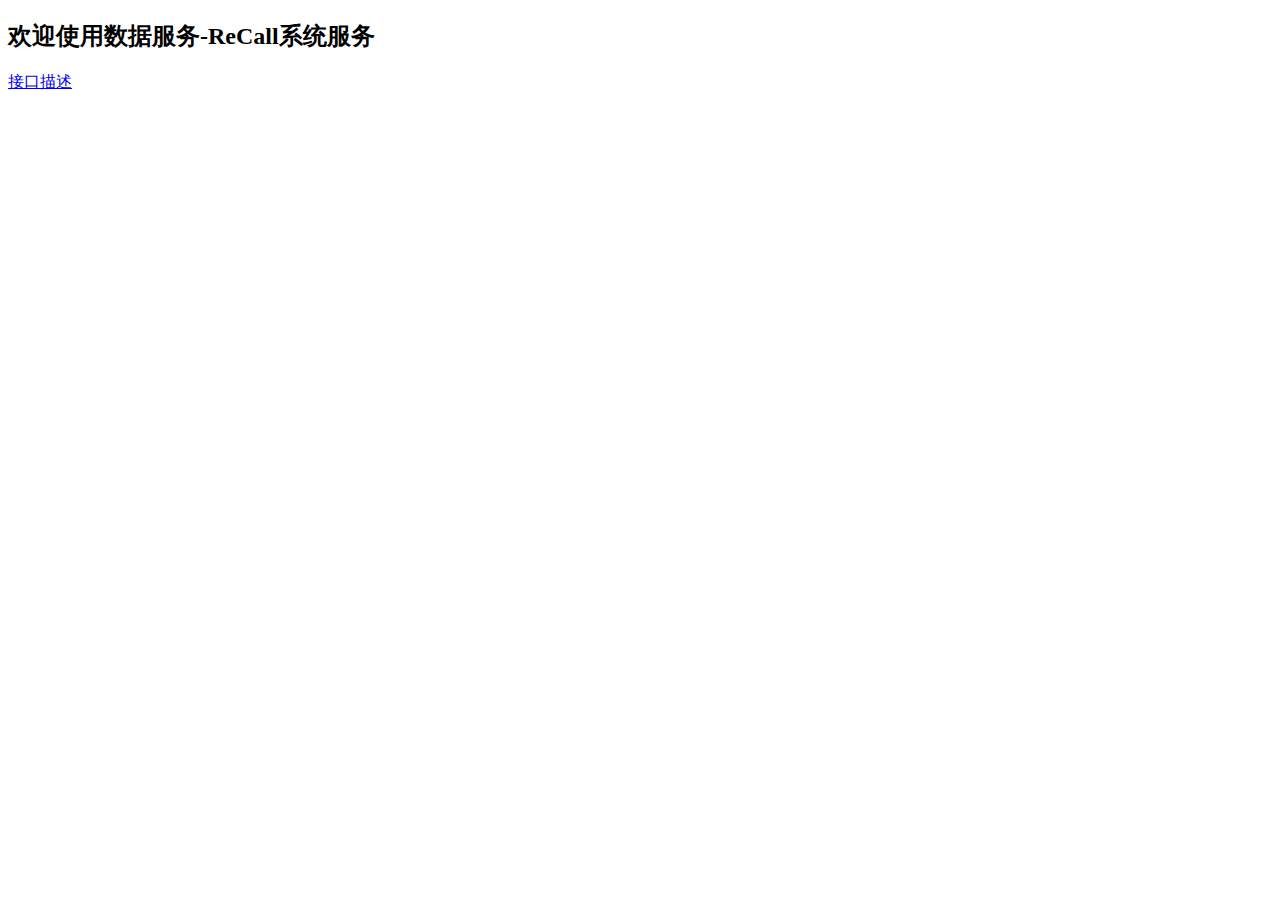
<file: src/main/resources/public/index.html>
<!DOCTYPE html>
<html xmlns="http://www.w3.org/1999/xhtml" xmlns:th="http://www.thymeleaf.org"
      xmlns:sec="http://www.thymeleaf.org/thymeleaf-extras-springsecurity3">
    <head>
        <title>BI数据服务</title>
    </head>
    <body>
        <h2 th:inline="text">欢迎使用数据服务-ReCall系统服务</h2>
        <p>
        <a href="swagger/index.html"><span>接口描述</span></a>
    </body>
</html>
</file>
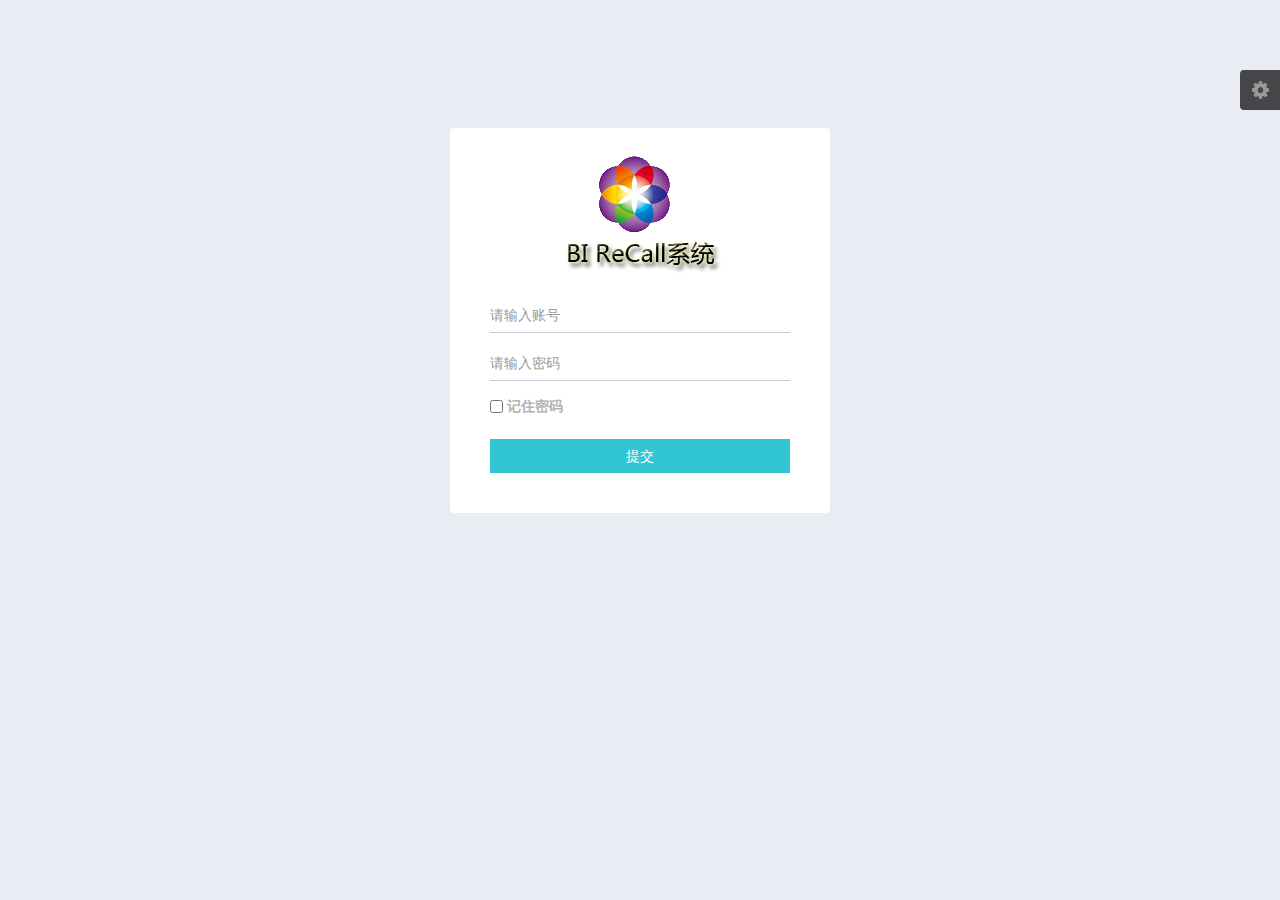
<file: src/main/resources/public/login.html>
<!DOCTYPE html>
<html lang="en">

<head>
    <meta charset="utf-8">
    <meta http-equiv="X-UA-Compatible" content="IE=edge">
    <title>Amaze UI Admin index Examples</title>
    <meta name="description" content="这是一个 index 页面">
    <meta name="keywords" content="index">
    <meta name="viewport" content="width=device-width, initial-scale=1">
    <meta name="renderer" content="webkit">
    <meta http-equiv="Cache-Control" content="no-siteapp" />
    <link rel="icon" type="image/png" href="assets/i/favicon.png">
    <link rel="apple-touch-icon-precomposed" href="assets/i/app-icon72x72@2x.png">
    <meta name="apple-mobile-web-app-title" content="Amaze UI" />
    <link rel="stylesheet" href="assets/css/amazeui.min.css" />
    <link rel="stylesheet" href="assets/css/amazeui.datatables.min.css" />
    <link rel="stylesheet" href="assets/css/app.css">
    <script src="assets/js/jquery.min.js"></script>

</head>

<body data-type="login">
    <script src="assets/js/theme.js"></script>
    <div class="am-g tpl-g">
        <!-- 风格切换 -->
        <div class="tpl-skiner">
            <div class="tpl-skiner-toggle am-icon-cog">
            </div>
            <div class="tpl-skiner-content">
                <div class="tpl-skiner-content-title">
                    选择主题
                </div>
                <div class="tpl-skiner-content-bar">
                    <span class="skiner-color skiner-white" data-color="theme-white"></span>
                    <span class="skiner-color skiner-black" data-color="theme-black"></span>
                </div>
            </div>
        </div>
        <div class="tpl-login">
            <div class="tpl-login-content">
                <div class="tpl-login-logo">

                </div>



                <form class="am-form tpl-form-line-form">
                    <div class="am-form-group">
                        <input type="text" class="tpl-form-input" id="user-name" placeholder="请输入账号">

                    </div>

                    <div class="am-form-group">
                        <input type="password" class="tpl-form-input" id="user-name" placeholder="请输入密码">

                    </div>
                    <div class="am-form-group tpl-login-remember-me">
                        <input id="remember-me" type="checkbox">
                        <label for="remember-me">
       
                        记住密码
                         </label>

                    </div>

                    <div class="am-form-group">

                        <button type="button" class="am-btn am-btn-primary  am-btn-block tpl-btn-bg-color-success  tpl-login-btn">提交</button>

                    </div>
                </form>
            </div>
        </div>
    </div>
    <script src="assets/js/amazeui.min.js"></script>
    <script src="assets/js/app.js"></script>

</body>

</html>
</file>
<file: src/main/resources/public/assets/css/app.css>
ul,
li {
  list-style: none;
  padding: 0;
  margin: 0;
}
header {
  z-index: 1200;
  position: relative;
}
.tpl-header-logo {
  width: 240px;
  height: 57px;
  display: table;
  text-align: center;
  position: relative;
  z-index: 1300;
}
.tpl-header-logo a {
  display: table-cell;
  vertical-align: middle;
}
.tpl-header-logo img {
  width: 170px;
}
.tpl-header-fluid {
  margin-left: 240px;
  height: 56px;
  padding-left: 20px;
  padding-right: 20px;
}
.tpl-header-switch-button {
  margin-top: 0px;
  margin-bottom: 0px;
  float: left;
  color: #cfcfcf;
  margin-left: -20px;
  margin-right: 0;
  border: 0;
  border-radius: 0;
  padding: 0px 22px;
  font-size: 22px;
  line-height: 55px;
}
.tpl-header-switch-button:hover {
  outline: none;
}
.tpl-header-search-form {
  height: 54px;
  line-height: 52px;
  margin-left: 10px;
}
.tpl-header-search-box,
.tpl-header-search-btn {
  transition: all 0.4s ease-in-out;
  color: #848c90;
  background: none;
  border: none;
  outline: none;
}
.tpl-header-search-box {
  font-size: 14px;
}
.tpl-header-search-box:hover,
.tpl-header-search-box:active {
  color: #fff;
}
.tpl-header-search-btn {
  font-size: 15px;
}
.tpl-header-search-btn:hover,
.tpl-header-search-btn:active {
  color: #fff;
}
.tpl-header-navbar {
  color: #fff;
}
.tpl-header-navbar li {
  float: left;
}
.tpl-header-navbar a {
  line-height: 56px;
  display: block;
  padding: 0 16px;
  position: relative;
}
.tpl-header-navbar a .item-feed-badge {
  position: absolute;
  top: 9px;
  left: 25px;
}
ul.tpl-dropdown-content {
  padding: 10px;
  margin-top: 0;
  width: 300px;
  background-color: #2f3638;
  border: 1px solid #525e62;
  border-radius: 0;
}
ul.tpl-dropdown-content li {
  float: none;
}
ul.tpl-dropdown-content:before,
ul.tpl-dropdown-content:after {
  display: none;
}
ul.tpl-dropdown-content .tpl-dropdown-menu-notifications-title {
  font-size: 12px;
  float: left;
  color: rgba(255, 255, 255, 0.7);
}
ul.tpl-dropdown-content .tpl-dropdown-menu-notifications-time {
  float: right;
  text-align: right;
  color: rgba(255, 255, 255, 0.7);
  font-size: 11px;
  width: 50px;
  margin-left: 10px;
}
ul.tpl-dropdown-content .tpl-dropdown-menu-notifications:last-child .tpl-dropdown-menu-notifications-item {
  text-align: center;
  border: none;
  font-size: 12px;
}
ul.tpl-dropdown-content .tpl-dropdown-menu-notifications:last-child .tpl-dropdown-menu-notifications-item i {
  margin-left: -6px;
}
ul.tpl-dropdown-content .tpl-dropdown-menu-messages:last-child .tpl-dropdown-menu-messages-item {
  text-align: center;
  border: none;
  font-size: 12px;
}
ul.tpl-dropdown-content .tpl-dropdown-menu-messages:last-child .tpl-dropdown-menu-messages-item i {
  margin-left: -6px;
}
ul.tpl-dropdown-content .tpl-dropdown-menu-notifications-item,
ul.tpl-dropdown-content .tpl-dropdown-menu-messages-item {
  padding: 12px;
  color: #fff;
  line-height: 20px;
  border-bottom: 1px solid rgba(255, 255, 255, 0.15);
}
ul.tpl-dropdown-content .tpl-dropdown-menu-notifications-item:hover,
ul.tpl-dropdown-content .tpl-dropdown-menu-messages-item:hover,
ul.tpl-dropdown-content .tpl-dropdown-menu-notifications-item:focus,
ul.tpl-dropdown-content .tpl-dropdown-menu-messages-item:focus {
  background-color: #465154;
  color: #fff;
}
ul.tpl-dropdown-content .tpl-dropdown-menu-notifications-item .menu-messages-ico,
ul.tpl-dropdown-content .tpl-dropdown-menu-messages-item .menu-messages-ico {
  line-height: initial;
  float: left;
  width: 35px;
  height: 35px;
  border-radius: 50%;
  margin-right: 10px;
  margin-top: 6px;
  overflow: hidden;
}
ul.tpl-dropdown-content .tpl-dropdown-menu-notifications-item .menu-messages-ico img,
ul.tpl-dropdown-content .tpl-dropdown-menu-messages-item .menu-messages-ico img {
  width: 100%;
  height: auto;
  vertical-align: middle;
}
ul.tpl-dropdown-content .tpl-dropdown-menu-notifications-item .menu-messages-time,
ul.tpl-dropdown-content .tpl-dropdown-menu-messages-item .menu-messages-time {
  float: right;
  text-align: right;
  color: rgba(255, 255, 255, 0.7);
  font-size: 11px;
  width: 40px;
  margin-left: 10px;
}
ul.tpl-dropdown-content .tpl-dropdown-menu-notifications-item .menu-messages-content,
ul.tpl-dropdown-content .tpl-dropdown-menu-messages-item .menu-messages-content {
  display: block;
  font-size: 13px;
  margin-left: 45px;
  margin-right: 50px;
}
ul.tpl-dropdown-content .tpl-dropdown-menu-notifications-item .menu-messages-content .menu-messages-content-time,
ul.tpl-dropdown-content .tpl-dropdown-menu-messages-item .menu-messages-content .menu-messages-content-time {
  margin-top: 3px;
  color: rgba(255, 255, 255, 0.7);
  font-size: 11px;
}
.am-dimmer {
  z-index: 1200;
}
.am-modal {
  z-index: 1300;
}
.am-datepicker-dropdown {
  z-index: 1400;
}
.tpl-skiner {
  transition: all 0.4s ease-in-out;
  position: fixed;
  z-index: 10000;
  right: -130px;
  top: 65px;
}
.tpl-skiner.active {
  right: 0px;
}
.tpl-skiner-content {
  background: rgba(0, 0, 0, 0.7);
  width: 130px;
  padding: 15px;
  border-radius: 4px 0 0 4px;
  overflow: hidden;
}
.fc-content .am-icon-close {
  position: absolute;
  right: 0;
  top: 0px;
}
.tpl-skiner-toggle {
  position: absolute;
  top: 5px;
  left: -40px;
  width: 40px;
  color: #969a9b;
  font-size: 20px;
  height: 40px;
  line-height: 40px;
  text-align: center;
  background: rgba(0, 0, 0, 0.7);
  cursor: pointer;
  border-top-left-radius: 4px;
  border-bottom-left-radius: 4px;
}
.tpl-skiner-content-title {
  margin: 0;
  margin-bottom: 4px;
  padding-bottom: 4px;
  font-size: 16px;
  text-transform: uppercase;
  color: #fff;
  border-bottom: 1px solid rgba(255, 255, 255, 0.3);
}
.tpl-skiner-content-bar {
  padding-top: 10px;
}
.tpl-skiner-content-bar .skiner-color {
  transition: all 0.4s ease-in-out;
  float: left;
  width: 25px;
  height: 25px;
  margin-right: 10px;
  cursor: pointer;
}
.tpl-skiner-content-bar .skiner-white {
  background: #fff;
  border: 2px solid #eee;
}
.tpl-skiner-content-bar .skiner-black {
  background: #000;
  border: 2px solid #222;
}
.sub-active {
  color: #fff!important;
}
.left-sidebar {
  transition: all 0.4s ease-in-out;
  width: 240px;
  min-height: 100%;
  padding-top: 57px;
  position: absolute;
  z-index: 1104;
  top: 0;
  left: 0px;
}
.left-sidebar.xs-active {
  left: 0px;
}
.left-sidebar.active {
  left: -240px;
}
.tpl-sidebar-user-panel {
  padding: 22px;
  padding-top: 28px;
}
.tpl-user-panel-profile-picture {
  border-radius: 50%;
  width: 82px;
  height: 82px;
  margin-bottom: 10px;
  overflow: hidden;
}
.tpl-user-panel-profile-picture img {
  width: auto;
  height: 82px;
  vertical-align: middle;
}
.tpl-user-panel-status-icon {
  margin-right: 2px;
}
.user-panel-logged-in-text {
  display: block;
  color: #cfcfcf;
  font-size: 14px;
}
.tpl-user-panel-action-link {
  color: #6d787c;
  font-size: 12px;
}
.tpl-user-panel-action-link:hover {
  color: #a2aaad;
}
.sidebar-nav {
  list-style-type: none;
  padding: 0;
  margin: 0;
}
.sidebar-nav-sub {
  display: none;
}
.sidebar-nav-sub .sidebar-nav-link {
  font-size: 12px;
  padding-left: 30px;
}
.sidebar-nav-sub .sidebar-nav-link a {
  font-size: 12px;
  padding-left: 0;
}
.sidebar-nav-sub .sidebar-nav-link-logo {
  margin-right: 8px;
  width: 20px;
  font-size: 16px;
}
.sidebar-nav-sub-ico-rotate {
  -webkit-transform: rotate(180deg);
  transform: rotate(180deg);
  -webkit-transition: all 300ms;
  transition: all 300ms;
}
.sidebar-nav-link-logo-ico {
  margin-top: 5px;
}
.sidebar-nav-heading {
  padding: 24px 17px;
  font-size: 15px;
  font-weight: 500;
}
.sidebar-nav-heading-info {
  font-size: 12px;
  color: #868E8E;
  padding-left: 10px;
}
.sidebar-nav-link-logo {
  margin-right: 8px;
  width: 20px;
  font-size: 16px;
}
.sidebar-nav-link {
  color: #fff;
}
.sidebar-nav-link a {
  display: block;
  color: #868E8E;
  padding: 10px 17px;
  border-left: #282d2f 3px solid;
  font-size: 14px;
  cursor: pointer;
}
.sidebar-nav-link a.active {
  cursor: pointer;
  border-left: #1CA2CE 3px solid;
  color: #fff;
}
.sidebar-nav-link a:hover {
  color: #fff;
}
.tpl-content-wrapper {
  transition: all 0.4s ease-in-out;
  position: relative;
  margin-left: 240px;
  z-index: 1101;
  min-height: 922px;
  border-bottom-left-radius: 3px;
}
.tpl-content-wrapper.xs-active {
  margin-left: 240px;
}
.tpl-content-wrapper.active {
  margin-left: 0;
}
.page-header {
  background: #424b4f;
  margin-top: 0;
  margin-bottom: 0;
  padding: 40px 0;
  border-bottom: 0;
}
.container-fluid {
  margin-top: 0;
  margin-bottom: 0;
  padding: 40px 0;
  border-bottom: 0;
  padding-left: 20px;
  padding-right: 20px;
}
.row {
  margin-right: -10px;
  margin-left: -10px;
}
.page-header-description {
  margin-top: 4px;
  margin-bottom: 0;
  font-size: 14px;
  color: #e6e6e6;
}
.page-header-heading {
  font-size: 20px;
  font-weight: 400;
}
.page-header-heading .page-header-heading-ico {
  font-size: 28px;
  position: relative;
  top: 3px;
}
.page-header-heading small {
  font-weight: normal;
  line-height: 1;
  color: #B3B3B3;
}
.page-header-button {
  transition: all 0.4s ease-in-out;
  opacity: 0.3;
  float: right;
  outline: none;
  border: 1px solid #fff;
  padding: 16px 36px;
  font-size: 23px;
  line-height: 23px;
  border-radius: 0;
  padding-top: 14px;
  color: #fff;
  background-color: rgba(0, 0, 0, 0);
  font-weight: 500;
}
.page-header-button:hover {
  background-color: #ffffff;
  color: #333;
  opacity: 1;
}
.widget {
  width: 100%;
  min-height: 148px;
  margin-bottom: 15px;
  border-radius: 0;
  position: relative;
}
.widget-head {
  width: 100%;
  padding: 10px;
}
.widget-title {
  font-size: 14px;
}
.widget-fluctuation-period-text {
  display: inline-block;
  font-size: 16px;
  line-height: 20px;
  margin-bottom: 9px;
}
.widget-body {
  padding: 13px 15px;
  width: 100%;
}
.row-content {
  padding: 16px;
}
.widget-fluctuation-description-text {
  margin-top: 4px;
  display: block;
  font-size: 12px;
  line-height: 13px;
}
.widget-fluctuation-description-amount {
  display: block;
  font-size: 20px;
  line-height: 22px;
}
.widget-statistic-header {
  position: relative;
  z-index: 35;
  display: block;
  font-size: 14px;
  text-transform: uppercase;
  margin-bottom: 8px;
}
.widget-body-md {
  height: 200px;
}
.widget-body-lg {
  min-height: 330px;
}
.widget-margin-bottom-lg {
  margin-bottom: 20px;
}
.tpl-table-black-operation a {
  display: inline-block;
  padding: 5px 6px;
  font-size: 12px;
  line-height: 12px;
}
.tpl-switch input[type="checkbox"] {
  position: absolute;
  opacity: 0;
  width: 50px;
  height: 20px;
}
.tpl-switch input[type="checkbox"].ios-switch + div {
  vertical-align: middle;
  width: 40px;
  height: 20px;
  border-radius: 999px;
  background-color: rgba(0, 0, 0, 0.1);
  -webkit-transition-duration: .4s;
  -webkit-transition-property: background-color, box-shadow;
  margin-top: 6px;
}
.tpl-switch input[type="checkbox"].ios-switch:checked + div {
  width: 40px;
  background-position: 0 0;
  background-color: #36c6d3;
}
.tpl-switch input[type="checkbox"].tinyswitch.ios-switch + div {
  width: 34px;
  height: 18px;
}
.tpl-switch input[type="checkbox"].bigswitch.ios-switch + div {
  width: 50px;
  height: 25px;
}
.tpl-switch input[type="checkbox"].green.ios-switch:checked + div {
  background-color: #00e359;
  border: 1px solid #00a23f;
  box-shadow: inset 0 0 0 10px #00e359;
}
.tpl-switch input[type="checkbox"].ios-switch + div > div {
  float: left;
  width: 18px;
  height: 18px;
  border-radius: inherit;
  background: #ffffff;
  -webkit-transition-timing-function: cubic-bezier(0.54, 1.85, 0.5, 1);
  -webkit-transition-duration: 0.4s;
  -webkit-transition-property: transform, background-color, box-shadow;
  -moz-transition-timing-function: cubic-bezier(0.54, 1.85, 0.5, 1);
  -moz-transition-duration: 0.4s;
  -moz-transition-property: transform, background-color;
  pointer-events: none;
  margin-top: 1px;
  margin-left: 1px;
}
.tpl-switch input[type="checkbox"].ios-switch:checked + div > div {
  -webkit-transform: translate3d(20px, 0, 0);
  -moz-transform: translate3d(20px, 0, 0);
  background-color: #ffffff;
}
.tpl-switch input[type="checkbox"].tinyswitch.ios-switch + div > div {
  width: 16px;
  height: 16px;
  margin-top: 1px;
}
.tpl-switch input[type="checkbox"].tinyswitch.ios-switch:checked + div > div {
  -webkit-transform: translate3d(16px, 0, 0);
  -moz-transform: translate3d(16px, 0, 0);
  box-shadow: 0px 2px 5px rgba(0, 0, 0, 0.3), 0px 0px 0 1px #0850ac;
}
.tpl-switch input[type="checkbox"].bigswitch.ios-switch + div > div {
  width: 23px;
  height: 23px;
  margin-top: 1px;
}
.tpl-switch input[type="checkbox"].bigswitch.ios-switch:checked + div > div {
  -webkit-transform: translate3d(25px, 0, 0);
  -moz-transform: translate3d(16px, 0, 0);
}
.tpl-switch input[type="checkbox"].green.ios-switch:checked + div > div {
  box-shadow: 0px 2px 5px rgba(0, 0, 0, 0.3), 0 0 0 1px #00a23f;
}
.tpl-page-state {
  width: 100%;
}
.tpl-page-state-title {
  font-size: 40px;
  font-weight: bold;
}
.tpl-page-state-content {
  padding: 10px 0;
}
.tpl-login {
  width: 100%;
}
.tpl-login-logo {
  max-width: 200px;
  height: 130px;
  margin: 0 auto;
  margin-bottom: 2px;
}
.tpl-login-title {
  width: 100%;
  font-size: 24px;
}
.tpl-login-content {
  width: 300px;
  margin: 10% auto 0;
}
.tpl-login-remember-me {
  color: #B3B3B3;
  font-size: 14px;
}
.tpl-login-remember-me label {
  position: relative;
  top: -2px;
}
.tpl-login-content-info {
  color: #B3B3B3;
  font-size: 14px;
}
.cl-p {
  padding: 0!important;
}
.tpl-table-line-img {
  max-width: 100px;
  padding: 2px;
}
.tpl-table-list-select {
  text-align: right;
}
.fc-button-group,
.fc button {
  display: block;
}
.theme-white {
  background: #e9ecf3;
}
.theme-white .sidebar-nav-sub .sidebar-nav-link-logo {
  margin-left: 10px;
}
.theme-white .tpl-header-search-box:hover,
.theme-white .tpl-header-search-box:active .tpl-error-title {
  color: #848c90;
}
.theme-white .tpl-error-title-info {
  line-height: 30px;
  font-size: 21px;
  margin-top: 20px;
  text-align: center;
  color: #dce2ec;
}
.theme-white .tpl-error-btn {
  background: #03a9f3;
  border: 1px solid #03a9f3;
  border-radius: 30px;
  padding: 6px 20px 8px;
}
.theme-white .tpl-error-content {
  margin-top: 20px;
  margin-bottom: 20px;
  font-size: 16px;
  text-align: center;
  color: #96a2b4;
}
.theme-white .tpl-calendar-box {
  background: #fff;
  border-radius: 4px;
  padding: 20px;
}
.theme-white .tpl-calendar-box .fc-event {
  border-radius: 0;
  background: #03a9f3;
  border: 1px solid #14b0f6;
}
.theme-white .tpl-calendar-box .fc-axis {
  color: #868E8E;
}
.theme-white .tpl-calendar-box .fc-unthemed .fc-today {
  background: #eee;
}
.theme-white .tpl-calendar-box .fc-more {
  color: #868E8E;
}
.theme-white .tpl-calendar-box .fc th.fc-widget-header {
  background: #32c5d2!important;
  color: #ffffff;
  font-size: 14px;
  line-height: 20px;
  padding: 7px 0px;
  text-transform: uppercase;
  border: none!important;
}
.theme-white .tpl-calendar-box .fc th.fc-widget-header a {
  color: #fff;
}
.theme-white .tpl-calendar-box .fc-center h2 {
  color: #868E8E;
}
.theme-white .tpl-calendar-box .fc-state-default {
  background-image: none;
  background: #fff;
  font-size: 14px;
  color: #868E8E;
}
.theme-white .tpl-calendar-box .fc th,
.theme-white .tpl-calendar-box .fc td,
.theme-white .tpl-calendar-box .fc hr,
.theme-white .tpl-calendar-box .fc thead,
.theme-white .tpl-calendar-box .fc tbody,
.theme-white .tpl-calendar-box .fc-row {
  border-color: #eee!important;
}
.theme-white .tpl-calendar-box .fc-day-number {
  color: #868E8E;
  padding-right: 6px;
}
.theme-white .tpl-calendar-box .fc th {
  color: #868E8E;
  font-weight: normal;
  font-size: 14px;
  padding: 6px 0;
}
.theme-white .tpl-login-logo {
  background: url(../img/logoa.png) center no-repeat;
}
.theme-white .sub-active {
  color: #23abf0!important;
}
.theme-white .tpl-table-line-img {
  border: 1px solid #ddd;
}
.theme-white .tpl-pagination .am-disabled a,
.theme-white .tpl-pagination li a {
  color: #23abf0;
  border-radius: 3px;
  padding: 6px 12px;
}
.theme-white .tpl-pagination .am-active a {
  background: #23abf0;
  color: #fff;
  border: 1px solid #23abf0;
  padding: 6px 12px;
}
.theme-white .tpl-login-btn {
  background-color: #32c5d2;
  border: none;
  padding: 10px 16px;
  font-size: 14px;
  line-height: 14px;
  outline: none;
}
.theme-white .tpl-login-btn:hover,
.theme-white .tpl-login-btn:active {
  background: #22b2e1;
  color: #fff;
}
.theme-white .tpl-login-title {
  color: #697882;
}
.theme-white .tpl-login-title strong {
  color: #39bae4;
}
.theme-white .tpl-login-content {
  width: 380px;
  padding: 20px 40px 25px;
  background-color: #fff;
  border-radius: 4px;
}
.theme-white .tpl-form-line-form,
.theme-white .tpl-form-border-form {
  padding-top: 20px;
}
.theme-white .tpl-form-border-form input[type=number]:focus,
.theme-white .tpl-form-border-form input[type=search]:focus,
.theme-white .tpl-form-border-form input[type=text]:focus,
.theme-white .tpl-form-border-form input[type=password]:focus,
.theme-white .tpl-form-border-form input[type=datetime]:focus,
.theme-white .tpl-form-border-form input[type=datetime-local]:focus,
.theme-white .tpl-form-border-form input[type=date]:focus,
.theme-white .tpl-form-border-form input[type=month]:focus,
.theme-white .tpl-form-border-form input[type=time]:focus,
.theme-white .tpl-form-border-form input[type=week]:focus,
.theme-white .tpl-form-border-form input[type=email]:focus,
.theme-white .tpl-form-border-form input[type=url]:focus,
.theme-white .tpl-form-border-form input[type=tel]:focus,
.theme-white .tpl-form-border-form input[type=color]:focus,
.theme-white .tpl-form-border-form select:focus,
.theme-white .tpl-form-border-form textarea:focus,
.theme-white .am-form-field:focus {
  -webkit-box-shadow: none;
  box-shadow: none;
}
.theme-white .tpl-form-border-form input[type=number],
.theme-white .tpl-form-border-form input[type=search],
.theme-white .tpl-form-border-form input[type=text],
.theme-white .tpl-form-border-form input[type=password],
.theme-white .tpl-form-border-form input[type=datetime],
.theme-white .tpl-form-border-form input[type=datetime-local],
.theme-white .tpl-form-border-form input[type=date],
.theme-white .tpl-form-border-form input[type=month],
.theme-white .tpl-form-border-form input[type=time],
.theme-white .tpl-form-border-form input[type=week],
.theme-white .tpl-form-border-form input[type=email],
.theme-white .tpl-form-border-form input[type=url],
.theme-white .tpl-form-border-form input[type=tel],
.theme-white .tpl-form-border-form input[type=color],
.theme-white .tpl-form-border-form select,
.theme-white .tpl-form-border-form textarea,
.theme-white .am-form-field {
  display: block;
  width: 100%;
  padding: 6px 12px;
  line-height: 1.42857;
  color: #4d6b8a;
  background-color: #fff;
  background-image: none;
  border-radius: 4px;
  -webkit-box-shadow: inset 0 1px 1px rgba(0, 0, 0, 0.075);
  box-shadow: inset 0 1px 1px rgba(0, 0, 0, 0.075);
  -webkit-transition: border-color ease-in-out 0.15s, box-shadow ease-in-out 0.15s;
  -o-transition: border-color ease-in-out 0.15s, box-shadow ease-in-out 0.15s;
  transition: border-color ease-in-out 0.15s, box-shadow ease-in-out 0.15s;
  background: 0 0;
  border: 0;
  border: 1px solid #c2cad8;
  -webkit-border-radius: 0;
  -moz-border-radius: 0;
  -ms-border-radius: 0;
  text-indent: .5em;
  -o-border-radius: 0;
  border-radius: 0;
  color: #555;
  box-shadow: none;
  padding-left: 0;
  padding-right: 0;
  font-size: 14px;
}
.theme-white .tpl-form-border-form .am-checkbox,
.theme-white .tpl-form-border-form .am-checkbox-inline,
.theme-white .tpl-form-border-form .am-form-label,
.theme-white .tpl-form-border-form .am-radio,
.theme-white .tpl-form-border-form .am-radio-inline {
  margin-top: 0;
  margin-bottom: 0;
}
.theme-white .tpl-form-border-form .am-form-group:after {
  clear: both;
}
.theme-white .tpl-form-border-form .am-form-group:after,
.theme-white .tpl-form-border-form .am-form-group:before {
  content: " ";
  display: table;
}
.theme-white .tpl-form-border-form .am-form-label {
  padding-top: 5px;
  font-size: 16px;
  color: #888;
  font-weight: inherit;
  text-align: right;
}
.theme-white .tpl-form-border-form .am-form-group {
  /*padding: 20px 0;*/
}
.theme-white .tpl-form-border-form .am-form-label .tpl-form-line-small-title {
  color: #999;
  font-size: 12px;
}
.theme-white .tpl-form-line-form input[type=number]:focus,
.theme-white .tpl-form-line-form input[type=search]:focus,
.theme-white .tpl-form-line-form input[type=text]:focus,
.theme-white .tpl-form-line-form input[type=password]:focus,
.theme-white .tpl-form-line-form input[type=datetime]:focus,
.theme-white .tpl-form-line-form input[type=datetime-local]:focus,
.theme-white .tpl-form-line-form input[type=date]:focus,
.theme-white .tpl-form-line-form input[type=month]:focus,
.theme-white .tpl-form-line-form input[type=time]:focus,
.theme-white .tpl-form-line-form input[type=week]:focus,
.theme-white .tpl-form-line-form input[type=email]:focus,
.theme-white .tpl-form-line-form input[type=url]:focus,
.theme-white .tpl-form-line-form input[type=tel]:focus,
.theme-white .tpl-form-line-form input[type=color]:focus,
.theme-white .tpl-form-line-form select:focus,
.theme-white .tpl-form-line-form textarea:focus,
.theme-white .am-form-field:focus {
  -webkit-box-shadow: none;
  box-shadow: none;
}
.theme-white .tpl-form-line-form input[type=number],
.theme-white .tpl-form-line-form input[type=search],
.theme-white .tpl-form-line-form input[type=text],
.theme-white .tpl-form-line-form input[type=password],
.theme-white .tpl-form-line-form input[type=datetime],
.theme-white .tpl-form-line-form input[type=datetime-local],
.theme-white .tpl-form-line-form input[type=date],
.theme-white .tpl-form-line-form input[type=month],
.theme-white .tpl-form-line-form input[type=time],
.theme-white .tpl-form-line-form input[type=week],
.theme-white .tpl-form-line-form input[type=email],
.theme-white .tpl-form-line-form input[type=url],
.theme-white .tpl-form-line-form input[type=tel],
.theme-white .tpl-form-line-form input[type=color],
.theme-white .tpl-form-line-form select,
.theme-white .tpl-form-line-form textarea,
.theme-white .am-form-field {
  display: block;
  width: 100%;
  padding: 6px 12px;
  line-height: 1.42857;
  color: #4d6b8a;
  background-color: #fff;
  background-image: none;
  border: 1px solid #c2cad8;
  border-radius: 4px;
  -webkit-box-shadow: inset 0 1px 1px rgba(0, 0, 0, 0.075);
  box-shadow: inset 0 1px 1px rgba(0, 0, 0, 0.075);
  -webkit-transition: border-color ease-in-out 0.15s, box-shadow ease-in-out 0.15s;
  -o-transition: border-color ease-in-out 0.15s, box-shadow ease-in-out 0.15s;
  transition: border-color ease-in-out 0.15s, box-shadow ease-in-out 0.15s;
  background: 0 0;
  border: 0;
  border-bottom: 1px solid #c2cad8;
  -webkit-border-radius: 0;
  -moz-border-radius: 0;
  -ms-border-radius: 0;
  -o-border-radius: 0;
  border-radius: 0;
  color: #555;
  box-shadow: none;
  padding-left: 0;
  padding-right: 0;
  font-size: 14px;
}
.theme-white .tpl-form-line-form .am-checkbox,
.theme-white .tpl-form-line-form .am-checkbox-inline,
.theme-white .tpl-form-line-form .am-form-label,
.theme-white .tpl-form-line-form .am-radio,
.theme-white .tpl-form-line-form .am-radio-inline {
  margin-top: 0;
  margin-bottom: 0;
}
.theme-white .tpl-form-line-form .am-form-group:after {
  clear: both;
}
.theme-white .tpl-form-line-form .am-form-group:after,
.theme-white .tpl-form-line-form .am-form-group:before {
  content: " ";
  display: table;
}
.theme-white .tpl-form-line-form .am-form-label {
  padding-top: 5px;
  font-size: 16px;
  color: #888;
  font-weight: inherit;
  text-align: right;
}
.theme-white .tpl-form-line-form .am-form-group {
  /*padding: 20px 0;*/
}
.theme-white .tpl-form-line-form .am-form-label .tpl-form-line-small-title {
  color: #999;
  font-size: 12px;
}
.theme-white .tpl-table-black-operation a {
  border: 1px solid #36c6d3;
  color: #36c6d3;
}
.theme-white .tpl-table-black-operation a:hover {
  background: #36c6d3;
  color: #fff;
}
.theme-white .tpl-table-black-operation a.tpl-table-black-operation-del {
  border: 1px solid #e7505a;
  color: #e7505a;
}
.theme-white .tpl-table-black-operation a.tpl-table-black-operation-del:hover {
  background: #e7505a;
  color: #fff;
}
.theme-white .tpl-amendment-echarts {
  left: -17px;
}
.theme-white .tpl-user-card {
  border: 1px solid #3598dc;
  border-top: 2px solid #3598dc;
  background: #3598dc;
  color: #ffffff;
  border-radius: 4px;
}
.theme-white .tpl-user-card-title {
  font-size: 26px;
  margin-top: 0;
  font-weight: 300;
  margin-top: 25px;
  margin-bottom: 10px;
}
.theme-white .achievement-subheading {
  font-size: 12px;
  margin-top: 0;
  margin-bottom: 15px;
}
.theme-white .achievement-image {
  border-radius: 50%;
  margin-bottom: 22px;
}
.theme-white .achievement-description {
  margin: 0;
  font-size: 12px;
}
.theme-white .tpl-table-black {
  color: #838FA1;
}
.theme-white .tpl-table-black thead > tr > th {
  font-size: 14px;
  padding: 6px;
}
.theme-white .tpl-table-black tbody > tr > td {
  font-size: 14px;
  padding: 7px 6px;
}
.theme-white .tpl-table-black tfoot > tr > th {
  font-size: 14px;
  padding: 6px 0;
}
.theme-white .am-progress {
  height: 12px;
}
.theme-white .am-progress-title {
  font-size: 14px;
  margin-bottom: 8px;
}
.theme-white .widget-fluctuation-tpl-btn {
  margin-top: 6px;
  display: block;
  color: #fff;
  font-size: 12px;
  padding: 8px 14px;
  outline: none;
  background-color: #e7505a;
  border: 1px solid #e7505a;
}
.theme-white .widget-fluctuation-tpl-btn:hover {
  background: transparent;
  color: #e7505a;
}
.theme-white .widget-fluctuation-description-text {
  color: #c5cacd;
}
.theme-white .widget-fluctuation-period-text {
  color: #838FA1;
}
.theme-white .text-success {
  color: #5eb95e;
}
.theme-white .widget-head {
  border-bottom: 1px solid #eef1f5;
}
.theme-white .widget-function a {
  color: #838FA1;
}
.theme-white .widget-function a:hover {
  color: #a7bdcd;
}
.theme-white .widget {
  padding: 10px 20px 13px;
  background-color: #fff;
  border-radius: 4px;
  color: #838FA1;
}
.theme-white .widget-title {
  font-size: 16px;
}
.theme-white .widget-primary {
  min-height: 174px;
  border: 1px solid #32c5d2;
  border-top: 2px solid #32c5d2;
  background: #32c5d2;
  color: #ffffff;
  padding: 12px 17px;
  padding-left: 22px;
}
.theme-white .widget-statistic-icon {
  position: absolute;
  z-index: 30;
  right: 30px;
  top: 24px;
  font-size: 70px;
  color: #46cad6;
}
.theme-white .widget-statistic-description {
  position: relative;
  z-index: 35;
  display: block;
  font-size: 14px;
  line-height: 14px;
  padding-top: 8px;
  color: #fff;
}
.theme-white .widget-statistic-value {
  position: relative;
  z-index: 35;
  font-weight: 300;
  display: block;
  color: #fff;
  font-size: 46px;
  line-height: 46px;
  margin-bottom: 8px;
}
.theme-white .widget-statistic-header {
  padding-top: 18px;
  color: #fff;
}
.theme-white .widget-purple {
  padding: 12px 17px;
  border: 1px solid #8E44AD;
  border-top: 2px solid #8E44AD;
  background: #8E44AD;
  color: #ffffff;
  min-height: 174px;
}
.theme-white .widget-purple .widget-statistic-icon {
  color: #9956b5;
}
.theme-white .widget-purple .widget-statistic-header {
  color: #ded5e7;
}
.theme-white .widget-purple .widget-statistic-description {
  color: #ded5e7;
}
.theme-white .page-header-button {
  opacity: .8;
  border: 1px solid #32c5d2;
  background: #32c5d2;
  color: #fff;
}
.theme-white .page-header-button:hover {
  opacity: 1;
}
.theme-white .page-header-description {
  color: #666;
}
.theme-white .page-header-heading {
  color: #666;
}
.theme-white ul.tpl-dropdown-content .tpl-dropdown-menu-messages-item .menu-messages-content .menu-messages-content-time {
  color: #96a5aa;
}
.theme-white ul.tpl-dropdown-content {
  background: #fff;
  border: 1px solid #ddd;
}
.theme-white ul.tpl-dropdown-content .tpl-dropdown-menu-notifications-item,
.theme-white ul.tpl-dropdown-content .tpl-dropdown-menu-messages-item {
  border-bottom: 1px solid #eee;
  color: #999;
}
.theme-white ul.tpl-dropdown-content .tpl-dropdown-menu-notifications-item:hover,
.theme-white ul.tpl-dropdown-content .tpl-dropdown-menu-messages-item:hover {
  background-color: #f5f5f5;
}
.theme-white ul.tpl-dropdown-content .tpl-dropdown-menu-notifications-item .tpl-dropdown-menu-notifications-time,
.theme-white ul.tpl-dropdown-content .tpl-dropdown-menu-messages-item .tpl-dropdown-menu-notifications-time {
  color: #999;
}
.theme-white ul.tpl-dropdown-content .tpl-dropdown-menu-messages-item:hover {
  background-color: #f5f5f5;
}
.theme-white ul.tpl-dropdown-content .tpl-dropdown-menu-notifications-title {
  color: #999;
}
.theme-white .sidebar-nav-link a {
  border-left: #fff 3px solid;
}
.theme-white .sidebar-nav-link a:hover {
  background: #f2f6f9;
  color: #868E8E;
  border-left: #3bb4f2 3px solid;
}
.theme-white .sidebar-nav-link a.active {
  background: #f2f6f9;
  color: #868E8E;
  border-left: #3bb4f2 3px solid;
}
.theme-white .sidebar-nav-heading {
  color: #999;
  border-bottom: 1px solid #eee;
}
.theme-white .tpl-sidebar-user-panel {
  background: #fff;
  border-bottom: 1px solid #eee;
}
.theme-white .tpl-content-wrapper {
  background: #e9ecf3;
}
.theme-white .tpl-header-fluid {
  background: #fff;
  border-top: 1px solid #eee;
}
.theme-white .tpl-header-logo {
  background: #fff;
  border-bottom: 1px solid #eee;
}
.theme-white .tpl-header-switch-button {
  background: #fff;
  border-right: 1px solid #eee;
  border-left: 1px solid #eee;
}
.theme-white .tpl-header-switch-button:hover {
  background: #fff;
  color: #999;
}
.theme-white .tpl-header-navbar a {
  color: #999;
}
.theme-white .tpl-header-navbar a:hover {
  color: #999;
}
.theme-white .left-sidebar {
  background: #fff;
}
.theme-white .widget-color-green {
  border: 1px solid #32c5d2;
  border-top: 2px solid #32c5d2;
  background: #32c5d2;
  color: #ffffff;
}
.theme-white .widget-color-green .widget-fluctuation-period-text {
  color: #fff;
}
.theme-white .widget-color-green .widget-head {
  border-bottom: 1px solid #2bb8c4;
}
.theme-white .widget-color-green .widget-fluctuation-description-text {
  color: #bbe7f6;
}
.theme-white .widget-color-green .widget-function a {
  color: #42bde5;
}
.theme-white .widget-color-green .widget-function a:hover {
  color: #fff;
}
.theme-black {
  background-color: #282d2f;
}
.theme-black .tpl-am-model-bd {
  background: #424b4f;
}
.theme-black .tpl-model-dialog {
  background: #424b4f;
}
.theme-black .tpl-error-title {
  font-size: 210px;
  line-height: 220px;
  color: #868E8E;
}
.theme-black .tpl-error-title-info {
  line-height: 30px;
  font-size: 21px;
  margin-top: 20px;
  text-align: center;
  color: #868E8E;
}
.theme-black .tpl-error-btn {
  background: #03a9f3;
  border: 1px solid #03a9f3;
  border-radius: 30px;
  padding: 6px 20px 8px;
}
.theme-black .tpl-error-content {
  margin-top: 20px;
  margin-bottom: 20px;
  font-size: 16px;
  text-align: center;
  color: #cfcfcf;
}
.theme-black .tpl-calendar-box {
  background: #424b4f;
  padding: 20px;
}
.theme-black .tpl-calendar-box .fc-button {
  border-radius: 0;
  box-shadow: 0;
}
.theme-black .tpl-calendar-box .fc-event {
  border-radius: 0;
  background: #03a9f3;
}
.theme-black .tpl-calendar-box .fc-axis {
  color: #fff;
}
.theme-black .tpl-calendar-box .fc-unthemed .fc-today {
  background: #3a4144;
}
.theme-black .tpl-calendar-box .fc-more {
  color: #fff;
}
.theme-black .tpl-calendar-box .fc th.fc-widget-header {
  background: #9675ce!important;
  color: #ffffff;
  font-size: 14px;
  line-height: 20px;
  padding: 7px 0px;
  text-transform: uppercase;
  border: none!important;
}
.theme-black .tpl-calendar-box .fc th.fc-widget-header a {
  color: #fff;
}
.theme-black .tpl-calendar-box .fc-center h2 {
  color: #fff;
}
.theme-black .tpl-calendar-box .fc-state-default {
  background-image: none;
  background: #fff;
  font-size: 14px;
}
.theme-black .tpl-calendar-box .fc th,
.theme-black .tpl-calendar-box .fc td,
.theme-black .tpl-calendar-box .fc hr,
.theme-black .tpl-calendar-box .fc thead,
.theme-black .tpl-calendar-box .fc tbody,
.theme-black .tpl-calendar-box .fc-row {
  border-color: rgba(120, 130, 140, 0.4) !important;
}
.theme-black .tpl-calendar-box .fc-day-number {
  color: #868E8E;
  padding-right: 6px;
}
.theme-black .tpl-calendar-box .fc th {
  color: #868E8E;
  font-weight: normal;
  font-size: 14px;
  padding: 6px 0;
}
.theme-black .tpl-login-logo {
  background: url(../img/logob.png) center no-repeat;
}
.theme-black .tpl-table-line-img {
  max-width: 100px;
  padding: 2px;
  border: none;
}
.theme-black .tpl-table-list-field {
  border: none;
}
.theme-black .tpl-table-list-select .am-dropdown-content {
  color: #888;
}
.theme-black .tpl-table-list-select .am-selected-btn {
  border: 1px solid rgba(255, 255, 255, 0.2);
  color: #fff;
}
.theme-black .tpl-table-list-select .am-btn-default.am-active,
.theme-black .tpl-table-list-select .am-btn-default:active,
.theme-black .tpl-table-list-select .am-dropdown.am-active .am-btn-default.am-dropdown-toggle {
  border: 1px solid rgba(255, 255, 255, 0.2);
  color: #fff;
  background: #5d6468;
}
.theme-black .tpl-pagination .am-disabled a,
.theme-black .tpl-pagination li a {
  color: #fff;
  padding: 6px 12px;
  background: #3f4649;
  border: none;
}
.theme-black .tpl-pagination .am-active a {
  background: #167fa1;
  color: #fff;
  border: 1px solid #167fa1;
  padding: 6px 12px;
}
.theme-black .tpl-login-btn {
  border: 1px solid #b5b5b5;
  background-color: rgba(0, 0, 0, 0);
  padding: 10px 16px;
  font-size: 14px;
  line-height: 14px;
  color: #b5b5b5;
}
.theme-black .tpl-login-btn:hover,
.theme-black .tpl-login-btn:active {
  background: #b5b5b5;
  color: #fff;
}
.theme-black .tpl-login-title {
  color: #fff;
}
.theme-black .tpl-login-title strong {
  color: #39bae4;
}
.theme-black .tpl-form-line-form,
.theme-black .tpl-form-border-form {
  padding-top: 20px;
}
.theme-black .tpl-form-line-form .am-btn-default,
.theme-black .tpl-form-border-form .am-btn-default {
  color: #fff;
  border: 1px solid rgba(255, 255, 255, 0.2);
}
.theme-black .tpl-form-line-form .am-selected-text,
.theme-black .tpl-form-border-form .am-selected-text {
  color: #888;
}
.theme-black .tpl-form-border-form input[type=number]:focus,
.theme-black .tpl-form-border-form input[type=search]:focus,
.theme-black .tpl-form-border-form input[type=text]:focus,
.theme-black .tpl-form-border-form input[type=password]:focus,
.theme-black .tpl-form-border-form input[type=datetime]:focus,
.theme-black .tpl-form-border-form input[type=datetime-local]:focus,
.theme-black .tpl-form-border-form input[type=date]:focus,
.theme-black .tpl-form-border-form input[type=month]:focus,
.theme-black .tpl-form-border-form input[type=time]:focus,
.theme-black .tpl-form-border-form input[type=week]:focus,
.theme-black .tpl-form-border-form input[type=email]:focus,
.theme-black .tpl-form-border-form input[type=url]:focus,
.theme-black .tpl-form-border-form input[type=tel]:focus,
.theme-black .tpl-form-border-form input[type=color]:focus,
.theme-black .tpl-form-border-form select:focus,
.theme-black .tpl-form-border-form textarea:focus,
.theme-black .am-form-field:focus {
  -webkit-box-shadow: none;
  box-shadow: none;
}
.theme-black .tpl-form-border-form input[type=number],
.theme-black .tpl-form-border-form input[type=search],
.theme-black .tpl-form-border-form input[type=text],
.theme-black .tpl-form-border-form input[type=password],
.theme-black .tpl-form-border-form input[type=datetime],
.theme-black .tpl-form-border-form input[type=datetime-local],
.theme-black .tpl-form-border-form input[type=date],
.theme-black .tpl-form-border-form input[type=month],
.theme-black .tpl-form-border-form input[type=time],
.theme-black .tpl-form-border-form input[type=week],
.theme-black .tpl-form-border-form input[type=email],
.theme-black .tpl-form-border-form input[type=url],
.theme-black .tpl-form-border-form input[type=tel],
.theme-black .tpl-form-border-form input[type=color],
.theme-black .tpl-form-border-form select,
.theme-black .tpl-form-border-form textarea,
.theme-black .am-form-field {
  display: block;
  width: 100%;
  padding: 6px 12px;
  line-height: 1.42857;
  color: #4d6b8a;
  background-color: #fff;
  background-image: none;
  border: 1px solid #c2cad8;
  border-radius: 4px;
  -webkit-box-shadow: inset 0 1px 1px rgba(0, 0, 0, 0.075);
  box-shadow: inset 0 1px 1px rgba(0, 0, 0, 0.075);
  -webkit-transition: border-color ease-in-out 0.15s, box-shadow ease-in-out 0.15s;
  -o-transition: border-color ease-in-out 0.15s, box-shadow ease-in-out 0.15s;
  transition: border-color ease-in-out 0.15s, box-shadow ease-in-out 0.15s;
  background: 0 0;
  border: 0;
  text-indent: .5em;
  border: 1px solid rgba(255, 255, 255, 0.2);
  -webkit-border-radius: 0;
  -moz-border-radius: 0;
  -ms-border-radius: 0;
  -o-border-radius: 0;
  border-radius: 0;
  color: #fff;
  box-shadow: none;
  padding-left: 0;
  padding-right: 0;
  font-size: 14px;
}
.theme-black .tpl-form-border-form .am-checkbox,
.theme-black .tpl-form-border-form .am-checkbox-inline,
.theme-black .tpl-form-border-form .am-form-label,
.theme-black .tpl-form-border-form .am-radio,
.theme-black .tpl-form-border-form .am-radio-inline {
  margin-top: 0;
  margin-bottom: 0;
}
.theme-black .tpl-form-border-form .am-form-group:after {
  clear: both;
}
.theme-black .tpl-form-border-form .am-form-group:after,
.theme-black .tpl-form-border-form .am-form-group:before {
  content: " ";
  display: table;
}
.theme-black .tpl-form-border-form .am-form-label {
  padding-top: 5px;
  font-size: 16px;
  color: #fff;
  font-weight: inherit;
  text-align: right;
}
.theme-black .tpl-form-border-form .am-form-group {
  /*padding: 20px 0;*/
}
.theme-black .tpl-form-border-form .am-form-label .tpl-form-line-small-title {
  color: #999;
  font-size: 12px;
}
.theme-black .tpl-form-line-form input[type=number]:focus,
.theme-black .tpl-form-line-form input[type=search]:focus,
.theme-black .tpl-form-line-form input[type=text]:focus,
.theme-black .tpl-form-line-form input[type=password]:focus,
.theme-black .tpl-form-line-form input[type=datetime]:focus,
.theme-black .tpl-form-line-form input[type=datetime-local]:focus,
.theme-black .tpl-form-line-form input[type=date]:focus,
.theme-black .tpl-form-line-form input[type=month]:focus,
.theme-black .tpl-form-line-form input[type=time]:focus,
.theme-black .tpl-form-line-form input[type=week]:focus,
.theme-black .tpl-form-line-form input[type=email]:focus,
.theme-black .tpl-form-line-form input[type=url]:focus,
.theme-black .tpl-form-line-form input[type=tel]:focus,
.theme-black .tpl-form-line-form input[type=color]:focus,
.theme-black .tpl-form-line-form select:focus,
.theme-black .tpl-form-line-form textarea:focus,
.theme-black .am-form-field:focus {
  -webkit-box-shadow: none;
  box-shadow: none;
}
.theme-black .tpl-form-line-form input[type=number],
.theme-black .tpl-form-line-form input[type=search],
.theme-black .tpl-form-line-form input[type=text],
.theme-black .tpl-form-line-form input[type=password],
.theme-black .tpl-form-line-form input[type=datetime],
.theme-black .tpl-form-line-form input[type=datetime-local],
.theme-black .tpl-form-line-form input[type=date],
.theme-black .tpl-form-line-form input[type=month],
.theme-black .tpl-form-line-form input[type=time],
.theme-black .tpl-form-line-form input[type=week],
.theme-black .tpl-form-line-form input[type=email],
.theme-black .tpl-form-line-form input[type=url],
.theme-black .tpl-form-line-form input[type=tel],
.theme-black .tpl-form-line-form input[type=color],
.theme-black .tpl-form-line-form select,
.theme-black .tpl-form-line-form textarea,
.theme-black .am-form-field {
  display: block;
  width: 100%;
  padding: 6px 12px;
  line-height: 1.42857;
  color: #4d6b8a;
  background-color: #fff;
  background-image: none;
  border: 1px solid #c2cad8;
  border-radius: 4px;
  -webkit-box-shadow: inset 0 1px 1px rgba(0, 0, 0, 0.075);
  box-shadow: inset 0 1px 1px rgba(0, 0, 0, 0.075);
  -webkit-transition: border-color ease-in-out 0.15s, box-shadow ease-in-out 0.15s;
  -o-transition: border-color ease-in-out 0.15s, box-shadow ease-in-out 0.15s;
  transition: border-color ease-in-out 0.15s, box-shadow ease-in-out 0.15s;
  background: 0 0;
  border: 0;
  border-bottom: 1px solid rgba(255, 255, 255, 0.2);
  -webkit-border-radius: 0;
  -moz-border-radius: 0;
  -ms-border-radius: 0;
  -o-border-radius: 0;
  border-radius: 0;
  color: #fff;
  box-shadow: none;
  padding-left: 0;
  padding-right: 0;
  font-size: 14px;
}
.theme-black .tpl-form-line-form .am-checkbox,
.theme-black .tpl-form-line-form .am-checkbox-inline,
.theme-black .tpl-form-line-form .am-form-label,
.theme-black .tpl-form-line-form .am-radio,
.theme-black .tpl-form-line-form .am-radio-inline {
  margin-top: 0;
  margin-bottom: 0;
}
.theme-black .tpl-form-line-form .am-form-group:after {
  clear: both;
}
.theme-black .tpl-form-line-form .am-form-group:after,
.theme-black .tpl-form-line-form .am-form-group:before {
  content: " ";
  display: table;
}
.theme-black .tpl-form-line-form .am-form-label {
  padding-top: 5px;
  font-size: 16px;
  color: #fff;
  font-weight: inherit;
  text-align: right;
}
.theme-black .tpl-form-line-form .am-form-group {
  /*padding: 20px 0;*/
}
.theme-black .tpl-form-line-form .am-form-label .tpl-form-line-small-title {
  color: #999;
  font-size: 12px;
}
.theme-black .tpl-table-black-operation a {
  border: 1px solid #7b878d;
  color: #7b878d;
}
.theme-black .tpl-table-black-operation a:hover {
  background: #7b878d;
  color: #fff;
}
.theme-black .tpl-table-black-operation a.tpl-table-black-operation-del {
  border: 1px solid #f35842;
  color: #f35842;
}
.theme-black .tpl-table-black-operation a.tpl-table-black-operation-del:hover {
  background: #f35842;
  color: #fff;
}
.theme-black .am-table-bordered {
  border: 1px solid #666d70;
}
.theme-black .am-table-bordered > tbody > tr > td,
.theme-black .am-table-bordered > tbody > tr > th,
.theme-black .am-table-bordered > tfoot > tr > td,
.theme-black .am-table-bordered > tfoot > tr > th,
.theme-black .am-table-bordered > thead > tr > td,
.theme-black .am-table-bordered > thead > tr > th {
  border: 1px solid #666d70;
}
.theme-black .am-table-bordered > thead + tbody > tr:first-child > td,
.theme-black .am-table-bordered > thead + tbody > tr:first-child > th {
  border: 1px solid #666d70;
}
.theme-black .am-table-striped > tbody > tr:nth-child(odd) > td,
.theme-black .am-table-striped > tbody > tr:nth-child(odd) > th {
  background-color: #5d6468;
}
.theme-black .tpl-table-black {
  color: #fff;
}
.theme-black .tpl-table-black thead > tr > th {
  font-size: 14px;
  padding: 6px;
  border-bottom: 1px solid #666d70;
}
.theme-black .tpl-table-black tbody > tr > td {
  font-size: 14px;
  padding: 7px 6px;
  border-top: 1px solid #666d70;
}
.theme-black .tpl-table-black tfoot > tr > th {
  font-size: 14px;
  padding: 6px 0;
}
.theme-black .tpl-user-card {
  border: 1px solid #11627d;
  border-top: 2px solid #105f79;
  background: #1786aa;
  color: #ffffff;
}
.theme-black .tpl-user-card-title {
  font-size: 26px;
  margin-top: 0;
  font-weight: 300;
  margin-top: 25px;
  margin-bottom: 10px;
}
.theme-black .achievement-subheading {
  font-size: 12px;
  margin-top: 0;
  margin-bottom: 15px;
}
.theme-black .achievement-image {
  border-radius: 50%;
  margin-bottom: 22px;
}
.theme-black .achievement-description {
  margin: 0;
  font-size: 12px;
}
.theme-black .am-progress {
  height: 12px;
  margin-bottom: 14px;
  background: rgba(0, 0, 0, 0.15);
}
.theme-black .am-progress-title {
  font-size: 14px;
  margin-bottom: 8px;
}
.theme-black .am-progress-title-more {
  color: #a1a8ab;
}
.theme-black .widget-fluctuation-tpl-btn {
  margin-top: 6px;
  display: block;
  color: #fff;
  font-size: 12px;
  padding: 5px 10px;
  outline: none;
  background-color: rgba(255, 255, 255, 0);
  border: 1px solid #fff;
}
.theme-black .widget-fluctuation-tpl-btn:hover {
  background: #fff;
  color: #4b5357;
}
.theme-black .widget-fluctuation-description-text {
  color: #c5cacd;
}
.theme-black .text-success {
  color: #08ed72;
}
.theme-black .widget-fluctuation-period-text {
  color: #fff;
}
.theme-black .widget-head {
  border-bottom: 1px solid #3f4649;
}
.theme-black .widget-function a {
  color: #7b878d;
}
.theme-black .widget-function a:hover {
  color: #fff;
}
.theme-black .widget {
  border: 1px solid #33393c;
  border-top: 2px solid #313639;
  background: #4b5357;
  color: #ffffff;
}
.theme-black .widget-primary {
  border: 1px solid #11627d;
  border-top: 2px solid #105f79;
  background: #1786aa;
  color: #ffffff;
  padding: 12px 17px;
}
.theme-black .widget-statistic-icon {
  position: absolute;
  z-index: 30;
  right: 30px;
  top: 0px;
  font-size: 70px;
  color: #1b9eca;
}
.theme-black .widget-statistic-description {
  position: relative;
  z-index: 35;
  display: block;
  font-size: 14px;
  line-height: 14px;
  padding-top: 8px;
  color: #9cdcf2;
}
.theme-black .widget-statistic-value {
  position: relative;
  z-index: 35;
  font-weight: 300;
  display: block;
  color: #fff;
  font-size: 46px;
  line-height: 46px;
  margin-bottom: 8px;
}
.theme-black .widget-statistic-header {
  color: #9cdcf2;
}
.theme-black .widget-purple {
  padding: 12px 17px;
  border: 1px solid #5e4578;
  border-top: 2px solid #5c4375;
  background: #785799;
  color: #ffffff;
}
.theme-black .widget-purple .widget-statistic-icon {
  color: #8a6aaa;
}
.theme-black .widget-purple .widget-statistic-header {
  color: #ded5e7;
}
.theme-black .widget-purple .widget-statistic-description {
  color: #ded5e7;
}
.theme-black .page-header-description {
  color: #e6e6e6;
}
.theme-black .page-header-heading {
  color: #666;
}
.theme-black .container-fluid {
  background: #424b4f;
}
.theme-black .page-header-heading {
  color: #fff;
}
.theme-black .sidebar-nav-heading {
  color: #fff;
}
.theme-black .tpl-sidebar-user-panel {
  background: #1f2224;
  border-bottom: 1px solid #1f2224;
}
.theme-black .tpl-content-wrapper {
  background: #3a4144;
}
.theme-black .tpl-header-fluid {
  background: #2f3638;
}
.theme-black .sidebar-nav-link a.active {
  background: #232829;
}
.theme-black .sidebar-nav-link a:hover {
  background: #232829;
}
.theme-black .tpl-header-switch-button {
  background: #2f3638;
  border-right: 1px solid #282d2f;
}
.theme-black .tpl-header-switch-button:hover {
  background: #282d2f;
  color: #fff;
}
.theme-black .tpl-header-navbar a {
  color: #cfcfcf;
}
.theme-black .tpl-header-navbar a:hover {
  color: #fff;
}
.theme-black .left-sidebar {
  padding-top: 56px;
  background: #282d2f;
}
.theme-black .widget-color-green {
  border: 1px solid #11627d;
  border-top: 2px solid #105f79;
  background: #1786aa;
  color: #ffffff;
}
.theme-black .widget-color-green .widget-head {
  border-bottom: 1px solid #147494;
}
.theme-black .widget-color-green .widget-fluctuation-description-text {
  color: #bbe7f6;
}
.theme-black .widget-color-green .widget-function a {
  color: #42bde5;
}
.theme-black .widget-color-green .widget-function a:hover {
  color: #fff;
}
@media screen and (max-width: 1024px) {
  .tpl-index-settings-button {
    display: none;
  }
  .theme-black .left-sidebar {
    padding-top: 111px;
  }
  .left-sidebar {
    padding-top: 111px;
  }
  .tpl-content-wrapper {
    margin-left: 0;
  }
  .tpl-header-logo {
    float: none;
    width: 100%;
  }
  .tpl-header-navbar-welcome {
    display: none;
  }
  .tpl-sidebar-user-panel {
    border-top: 1px solid #eee;
  }
  .tpl-header-fluid {
    border-top: none;
    margin-left: 0;
  }
  .theme-white .tpl-header-fluid {
    border-top: none;
  }
  .theme-black .tpl-sidebar-user-panel {
    border-top: 1px solid #1f2224;
  }
}
@media screen and (min-width: 641px) {
  [class*=am-u-] {
    padding-left: 10px;
    padding-right: 10px;
  }
}
@media screen and (max-width: 641px) {
  .theme-white .tpl-error-title,
  .theme-black .tpl-error-title {
    font-size: 130px;
    line-height: 140px;
  }
  .theme-white .tpl-login-title {
    font-size: 20px;
  }
  .theme-white .tpl-login-content {
    width: 86%;
    padding: 22px 30px 25px;
  }
  .tpl-header-search {
    display: none;
  }
  ul.tpl-dropdown-content {
    position: fixed;
    width: 100%;
    left: 0;
    top: 112px;
    right: 0;
  }
}
</file>
